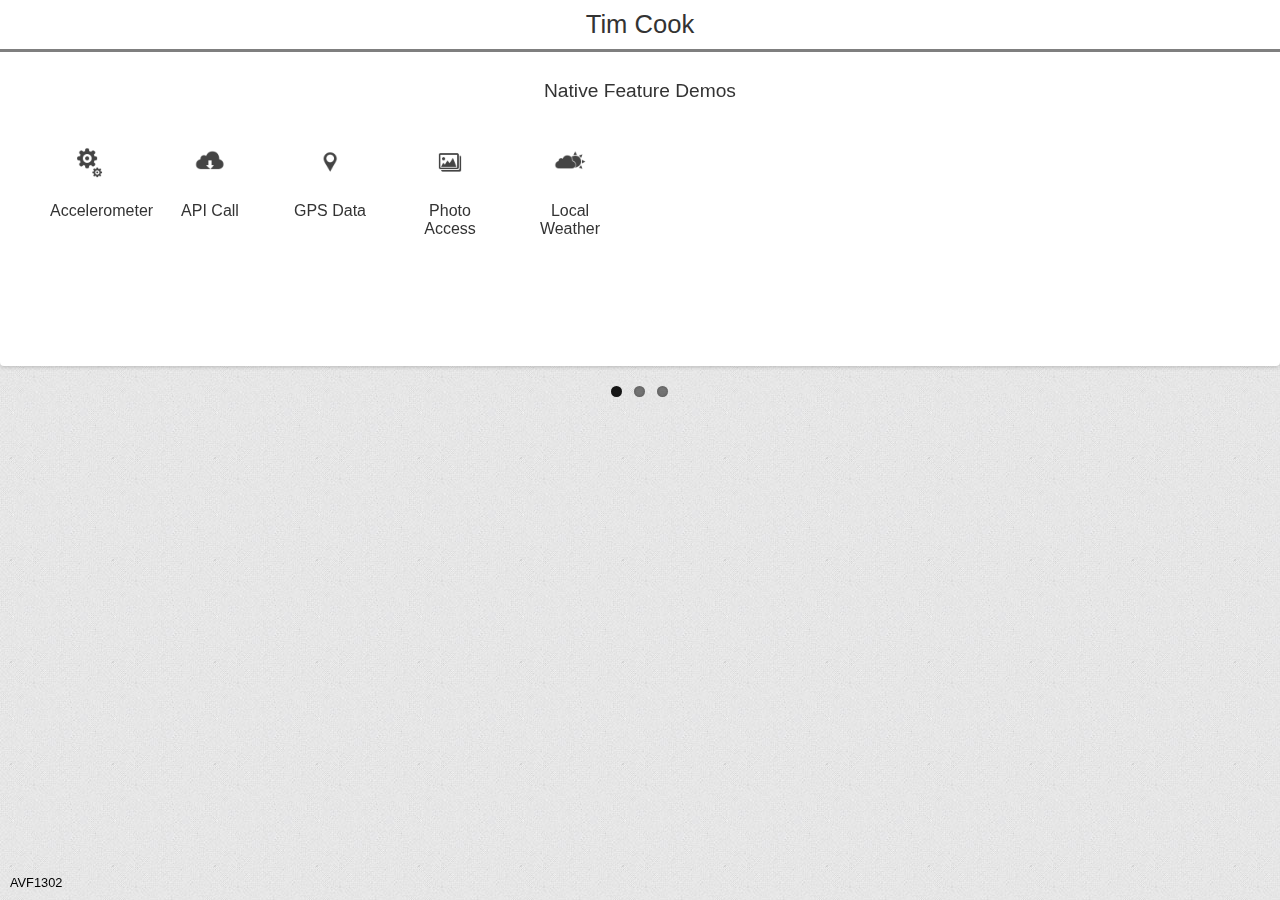
<file: index.html>
<!DOCTYPE html>
<html lang="en">
<head>
	<meta charset="utf-8">
	<meta name="viewport" content="width=device-width, initial-scale=1.0, maximum-scale=1, user-scalable=0"/>
	<title>AVF Project App</title>
	<link rel="stylesheet" href="css/flexslider.css" type="text/css">
	<link rel="stylesheet" href="css/main.css"/>
	
</head>
<body style="background: url(images/bg-texture.jpg)">
	<header>
	
		<h1>Tim Cook</h1>
	
	</header>
	<div class="flexslider">
		
		<ul class="slides">
			<li class="slide">
				<div class="slide-content">
					<h2>Native Feature Demos</h2>
					<ul class="icons">
						<li id="gear"><a href="acceleration.html">
							<h3>Accelerometer</h3>
						</a></li>
						<li id="cloud"><a href="web.html">
							<h3>API Call</h3>
						</a></li>
						<li id="location"><a href="compass.html">
							<h3>GPS Data</h3>
						</a></li>
						<li id="photos"><a href="#">
							<h3>Photo Access</h3>
						</a></li>
						<li id="weather"><a href="weather.html">
							<h3>Local Weather</h3>
						</a></li>
					</ul>
				</div>
			</li>
			<li class="slide">
				<div class="slide-content">
					<h2>API Data</h2>
					<ul class="icons">
						<li id="facebook"><a href="#">
							<h3>Facebook</h3>
						</a></li>
						<li id="twitter"><a href="twitter.html">
							<h3>Twitter</h3>
						</a></li>
						<li id="instagram"><a href="#">
							<h3>Instagram</h3>
						</a></li>
						<li id="dribbble"><a href="dribbble.html">
							<h3>Dribbble</h3>
						</a></li>
					</ul>
				</div>
			</li>
			<li class="slide">
				<div class="slide-content">
					<h2>Research</h2>
					<ul class="research">
						<li><a href="#">
							<h3 id="r1">Data Research</h3></a>
							<p id="p1">1.
I have my app setup to use jquery and I am accessing it remotely, but after trying to load my app without a connection this really needs to change. I thought that this data was downloaded with the app on instal but I was wrong. I need to store my javascript libraries locally and also consider the possibility of no internet access with my apps. The way I display data should change from with a connection and without. I could add a simple paragraph that says this data needs a network connection to load, letting the use know that the app is working properly and just was unable to collect that data.

2.
JSON-P is a great resource because of its flexibility and easy use. Almost every API uses JSON-P meaning that if you right your code for json and you can easily swap out the code.

3.
Some examples of json data that can pair well with native features is the geolocation and local storage. Geolocation is one of the most important thing with an app, from local search to activity tracking. geolocation is really driving what is possible with our devices today. And apps that let you download and upload files to your device is another great feature to consider too. From apps like dropbox with its file sync between local and cloud storage to social networks accessing your contact book to find fiends online. There are countless possibilities when you combine online APIs and native features.

4.
I have always loved the use of touch in mobile apps and I want to see more intuitive and unique interface designs utilizing it. There is just something really gratifying about swiping my finger access the screen instead of just tapping a button. 

5.
In the past I have not always researched UI and UX design but with sites like dribbble.com and pttrns.com I have easy access to unique designs that inspire innovation. I can also use dribbble to share my ideas and give back to the community that helped me craft my designs. 
</p>
						</li>
						<li><a href="#">
							<h3 id="r2">Accessibility</h3></a>
							<p id="p2">One big thing that need to happen in my app is to make all of my javascript libraries local instead of calling them externally. This will allow my app to function when there is no internet connection and also increase load times when there is. 

I have used screenreader services before on some sites and I never really had a great experience with them. I have also used siri, google now, and the mac text to speech features and they are much better. The main thing missing from these online services is the lack of local software that can be used to enhance the experience. 

The iPhone and iOS for that matter has a ton of accessibility features to help with various tasks. One amazing feature lets people that are blind use the touch screen phone using text to speech and speech to text. All the person needs to do is tap the screen and the phone will tell him what on the screen he can select and all he has to do is tell the phone what to do. And the great thing about this is that, it is all handled by the phone and independent from the app. So you don't need to do anything special to your app in order to make in more accessible. On some android phones there is an NFC chip that can be used to send and receive data from one device to another. This tech can also be used to lock and unlock doors, and even send contact information using an NFC imbedded inside of a business card.

One app that I really like is TouchPad by edovia. This app is more of an accessibility app for mac rather than iOS by letting you use your iPhone of iPad as a keyboard and touchpad for you computer. This app is great for HTPCs or just controlling your computer from the other side of the room. Another great app that I think is baked into iOS now is find my iPhone. This is a necessary feature for any phone that lets you know exactly where your phone is and you have lock and even erase your phone remotely. This is a great feature that helps against theft and just misplacement of your expensive devices. </p>
						</li>
						<li><a href="#">
							<h3 id="r3">Industry Research</h3></a>
							<p id="p3">I searched multiple sources to try and find the top selling app categories in by country, but I was unable to find resent and reliable information. However, I know for a fact that games are the top selling mobile app in every market. The type and quality of the games might very by region, but games will always be the top selling apps, of these apps the top grossing games are the 'freemium' games. Free games with in app purchases are growing fast and racking in a ton of money. With traditional apps only profiting on the number of downloads, but when it comes to freemium apps you don't get money from the initial download, but from all of the tiers of in app purchases that the user has access to. 
 
According to a study conducted by Akamai in Q3 of 2012 of the average mobile connection speeds. 
 
Japan: 10.5 mbps
United States: 7.1 mbps
United Kingdom: 6.2 mbps
 
I really don't think that internet speeds would effect the deception I would make in the development of an app. Unless you are living in a third world country with the worst connection in the world, you will be able to easily access the internet features that might be required by the app. Even if mobile internet access is limited there is always wifi.
 
I have always wanted to give back with my talents and I think that the fast growing mobile application market is a great opportunity to do just that. I have a great idea for a freemium game that takes advantage of the massive profit margin brought in by in app purchases and give that money to missions. The first game concept I had was just a farmville type game with in app purchases that correspond with what the money goes to. So like if you purchase food points then the money earned would do towards food, and water points would go towards water purification. 100% of all of the profits would go strait to missions and you would have a breakdown of were all of the money goes within the app. The only way I would make money is from donations.</p>
						</li>
					</ul>
				</div>
			</li>
		</ul>
		<footer>
			<h4> AVF1302 </h4>
		</footer>
	</div>
	<script type="text/javascript" charset="utf-8" src="cordova-2.3.0.js"></script>
	<script type="text/javascript" src="js/jquery-1.9.1.min.js"></script>
	<script type="text/javascript" src="js/jquery.flexslider-min.js"></script>
	<script type="text/javascript" src="js/main.js"></script>
</body>
</html>
</body>
</html>
</file>
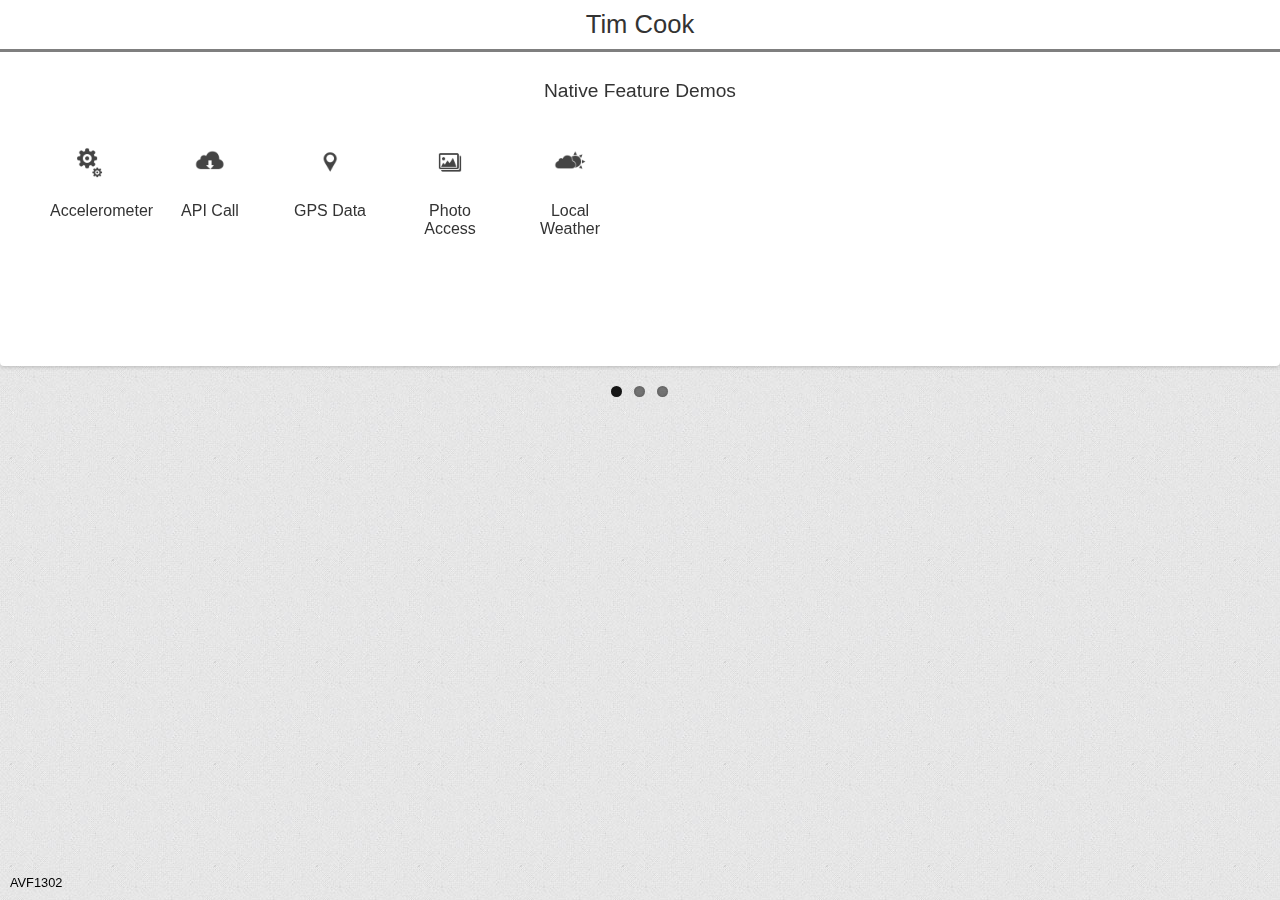
<file: iOS/index.html>
<!DOCTYPE html>
<html lang="en">
<head>
	<meta charset="utf-8">
	<meta name="viewport" content="width=device-width, initial-scale=1.0, maximum-scale=1, user-scalable=0"/>
	<title>AVF Project App</title>
	<link rel="stylesheet" href="css/flexslider.css" type="text/css">
	<link rel="stylesheet" href="css/main.css"/>
	
</head>
<body style="background: url(images/bg-texture.jpg)">
	<header>
	
		<h1>Tim Cook</h1>
	
	</header>
	<div class="flexslider">
		
		<ul class="slides">
			<li class="slide">
				<div class="slide-content">
					<h2>Native Feature Demos</h2>
					<ul class="icons">
						<li id="gear"><a href="acceleration.html">
							<h3>Accelerometer</h3>
						</a></li>
						<li id="cloud"><a href="#">
							<h3>API Call</h3>
						</a></li>
						<li id="location"><a href="compass.html">
							<h3>GPS Data</h3>
						</a></li>
						<li id="photos"><a href="#">
							<h3>Photo Access</h3>
						</a></li>
						<li id="weather"><a href="weather.html">
							<h3>Local Weather</h3>
						</a></li>
					</ul>
				</div>
			</li>
			<li class="slide">
				<div class="slide-content">
					<h2>API Data</h2>
					<ul class="icons">
						<li id="facebook"><a href="#">
							<h3>Facebook</h3>
						</a></li>
						<li id="twitter"><a href="twitter.html">
							<h3>Twitter</h3>
						</a></li>
						<li id="instagram"><a href="#">
							<h3>Instagram</h3>
						</a></li>
						<li id="dribbble"><a href="dribbble.html">
							<h3>Dribbble</h3>
						</a></li>
					</ul>
				</div>
			</li>
			<li class="slide">
				<div class="slide-content">
					<h2>Research</h2>
					<ul class="research">
						<li><a href="#">
							<h3>Data Research</h3>
						</a></li>
						<li><a href="#">
							<h3>Accessibility</h3>
						</a></li>
						<li><a href="#">
							<h3>Industry Research</h3>
						</a></li>
					</ul>
				</div>
			</li>
		</ul>
		<footer>
			<h4> AVF1302 </h4>
		</footer>
	</div>
	<script type="text/javascript" charset="utf-8" src="cordova-2.3.0.js"></script>
	<script type="text/javascript" src="js/jquery-1.9.1.min.js"></script>
	<script type="text/javascript" src="js/jquery.flexslider-min.js"></script>
	<script type="text/javascript" src="js/main.js"></script>
</body>
</html>
</body>
</html>
</file>
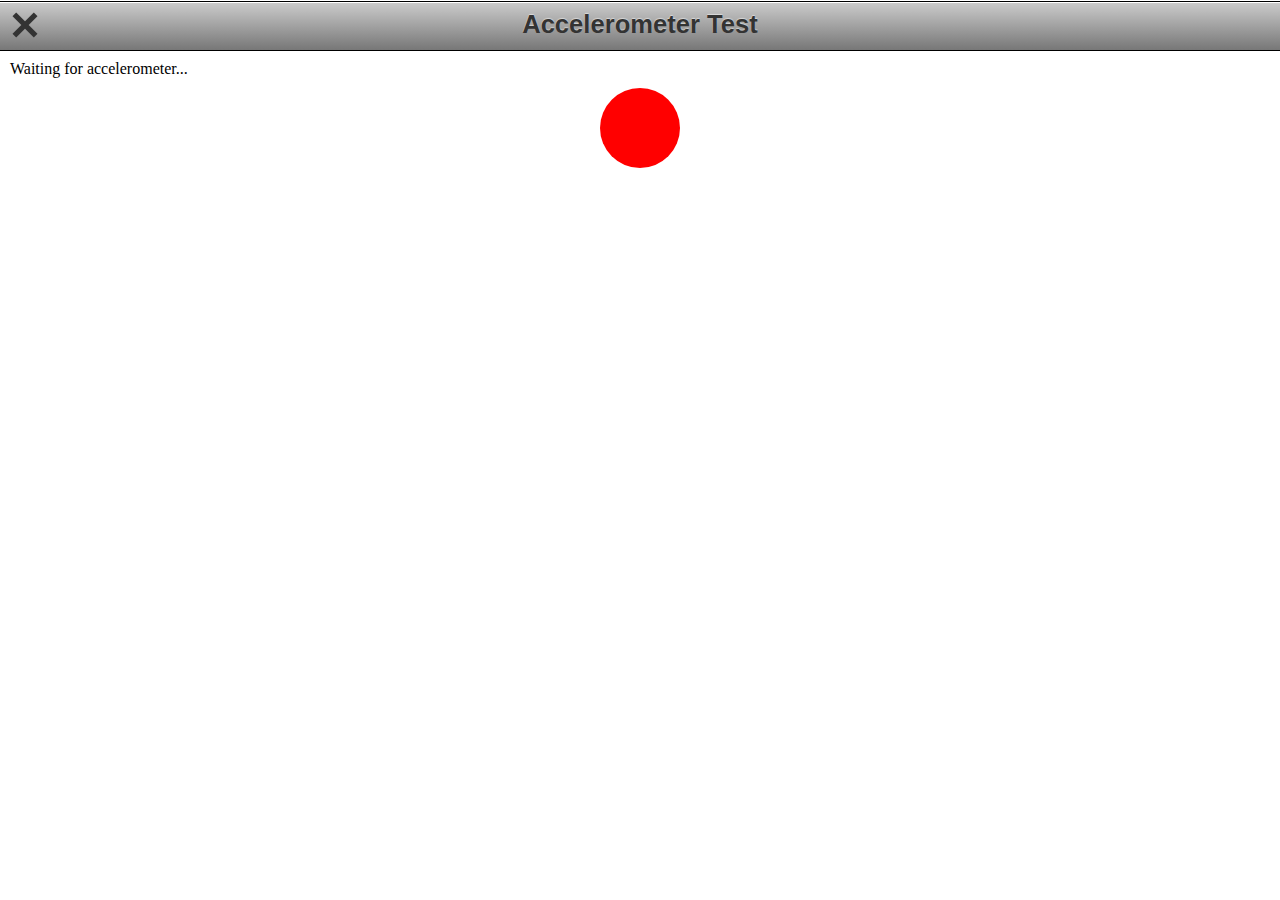
<file: acceleration.html>
<!DOCTYPE html>
<html>
  <head>
    <title>Acceleration Example</title>
    <style>
    	html, body {
	    	margin: 0px;
	    	padding: 0px;
	    	width: 100%;
	    	height: 100%;
    	}
    	#ball {
	    	width: 40px;
	    	height: 40px;
	    	padding: 20px;
	    	border-radius: 40px;
	    	background: red;
	    	margin: auto;
	    	z-index: 1;
    	}
    	header {
	    	width: 100%;
			height: 48px;                
			position: fixed;
			top: 0;
			margin: 1px 0px;
			padding: 0px;
			background: -webkit-linear-gradient(#ccc 0%, #777 100%);
			box-shadow: inset 0px 1px 0px 0px rgba(255,255,255,1);
			border-bottom: 1px solid black;
			border-top: 1px solid black;
			z-index: 2;
    	}
    	#accelerometer {
	    	padding: 60px 10px 10px 10px;
    	}
    	h1 {
    		font-family: helvetica, sans-serif;
			margin: 8px 0px;
			font-size: 1.6em;
			text-align: center;
			color: #333;
			text-shadow: 0px -1px 1px rgba(255,255,255,0.5);
		}
		#back {
			margin: 10px;
			width: 30px;
			height: 30px;
			background-image: url('images/exit.png');
			background-size: cover;
			position: fixed;
			top: 0;
			left: 0;
			z-index: 2;
		}
    </style>
    <script type="text/javascript" charset="utf-8" src="cordova-2.3.0.js"></script>
    <script type="text/javascript" src="js/jquery-1.9.1.min.js"></script>
    <script type="text/javascript" charset="utf-8">
	$(document).ready(function(){
    // The watch id references the current `watchAcceleration`
    var watchID = null;

    // Wait for Cordova to load
    //
    document.addEventListener("deviceready", onDeviceReady, false);

    // Cordova is ready
    //
    function onDeviceReady() {
        startWatch();
    }

    // Start watching the acceleration
    //
    function startWatch() {

        // Update acceleration every 3 seconds
        var options = { frequency: 40 };

        watchID = navigator.accelerometer.watchAcceleration(onSuccess, onError, options);
    }

    // Stop watching the acceleration
    //
    function stopWatch() {
        if (watchID) {
            navigator.accelerometer.clearWatch(watchID);
            watchID = null;
        }
    }
    
	
    // onSuccess: Get a snapshot of the current acceleration
    //
    function onSuccess(acceleration) {
        var element = document.getElementById('accelerometer');
        element.innerHTML = 'Acceleration X: ' + acceleration.x + '<br />' +
                            'Acceleration Y: ' + acceleration.y + '<br />' +
                            'Acceleration Z: ' + acceleration.z + '<br />' +
                            'Timestamp: '      + acceleration.timestamp + '<br />';

		var w = $(window).width();
		var h = $(window).height(); 
		                   
        if (h >= w) {
		    $('#ball').css("margin-left", parseInt( $('#ball').css("margin-left")) - acceleration.y );
	   		$('#ball').css("margin-top", parseInt( $('#ball').css("margin-top")) - acceleration.x );
        } else {
	        $('#ball').css("margin-left", parseInt( $('#ball').css("margin-left")) + acceleration.y );
	   		$('#ball').css("margin-top", parseInt( $('#ball').css("margin-top")) + acceleration.x );
        }
    }
    
   		
    
    // onError: Failed to get the acceleration
    //
    function onError() {
        alert('onError!');
    }
    });
    </script>
  </head>
  <body>
  	<header>
  		<a id="back" href="index.html"></a>
  		<h1>Accelerometer Test</h1>
  	
  	</header>
    <div id="accelerometer">Waiting for accelerometer...</div>
    <div id="ball"></div>
  </body>
</html>
</file>
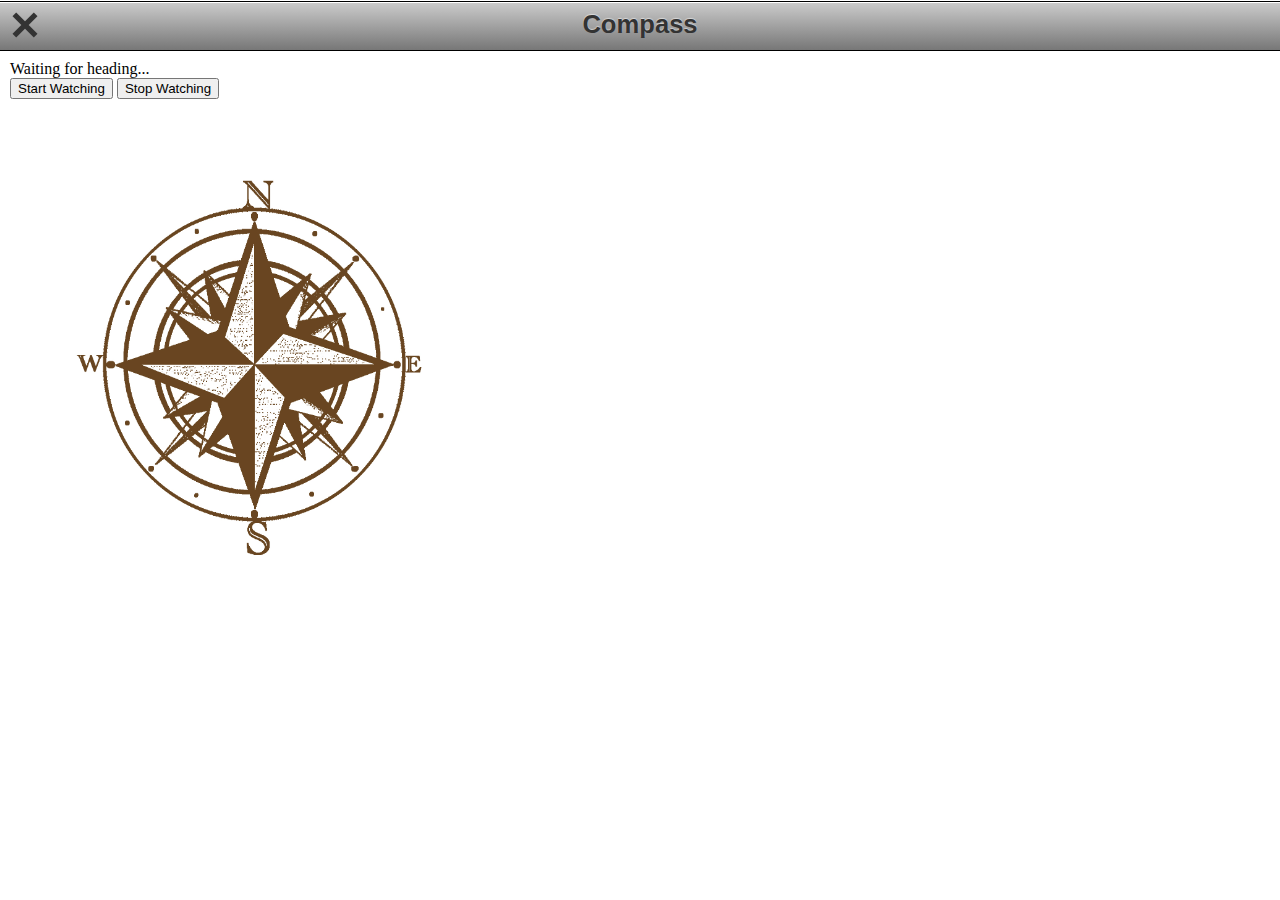
<file: compass.html>
<!DOCTYPE html>
<html>
  <head>
    <title>Compass Example</title>
    <style>
    	html, body {
	    	margin: 0px;
	    	padding: 0px;
	    	width: 100%;
	    	height: 100%;
    	}
    	header {
	    	width: 100%;
			height: 48px;
			position: fixed;
			top: 0;
			margin: 1px 0px;
			padding: 0px;
			background: -webkit-linear-gradient(#ccc 0%, #777 100%);
			box-shadow: inset 0px 1px 0px 0px rgba(255,255,255,1);
			border-bottom: 1px solid black;
			border-top: 1px solid black;
			z-index: 2;
    	}
    	#info {
	    	padding: 60px 10px 10px 10px;
    	}
    	#compass {
	    	width: 400px;
	    	height: 400px;
	    	margin: 60px;
    	}
    	h1 {
    		font-family: helvetica, sans-serif;
			margin: 8px 0px;
			font-size: 1.6em;
			text-align: center;
			color: #333;
			text-shadow: 0px -1px 1px rgba(255,255,255,0.5);
		}
		#back {
			margin: 10px;
			width: 30px;
			height: 30px;
			background-image: url('images/exit.png');
			background-size: cover;
			position: fixed;
			top: 0;
			left: 0;
			z-index: 2;
		}
    </style>
    <script type="text/javascript" charset="utf-8" src="cordova-2.3.0.js"></script>
    <script type="text/javascript" src="js/jquery-1.9.1.min.js"></script>
    <script type="text/javascript" charset="utf-8">
	$(document).ready(function(){
	    // The watch id references the current `watchHeading`
	    var watchID = null;
	
	    // Wait for Cordova to load
	    //
	    document.addEventListener("deviceready", onDeviceReady, false);
	
	    // Cordova is ready
	    //
	    function onDeviceReady() {
	        startWatch();
	    }
	
	    // Start watching the compass
	    //
	    function startWatch() {
	
	        // Update compass every 3 seconds
	        var options = { frequency: 40 };
	        
	        watchID = navigator.compass.watchHeading(onSuccess, onError, options);
	    }
	
	    // Stop watching the compass
	    //
	    function stopWatch() {
	        if (watchID) {
	            navigator.compass.clearWatch(watchID);
	            watchID = null;
	        }
	    }
	
	    // onSuccess: Get the current heading
	    //
	    function onSuccess(heading) {
	        var element = document.getElementById('heading');
	        element.innerHTML = 'Heading: ' + heading.magneticHeading;
	        $('#compass').css('transform', 'rotate(-'+ heading.magneticHeading +'deg)');
	    }
	
	    // onError: Failed to get the heading
	    //
	    function onError(compassError) {
	        alert('Compass error: ' + compassError.code);
	    }		
	});


    </script>
  </head>
  <body>
  	<header>
  		<a id="back" href="index.html"></a>
  		<h1>Compass</h1>
  	
  	</header>  
  	<div id="info">
	    <div id="heading">Waiting for heading...</div>
	    <button onclick="startWatch();">Start Watching</button>
	    <button onclick="stopWatch();">Stop Watching</button>
  	</div>
  	<div id="compass-container">
  		<img id="compass" src="images/compass.jpg" />
  	</div>
  </body>
</html>
</file>
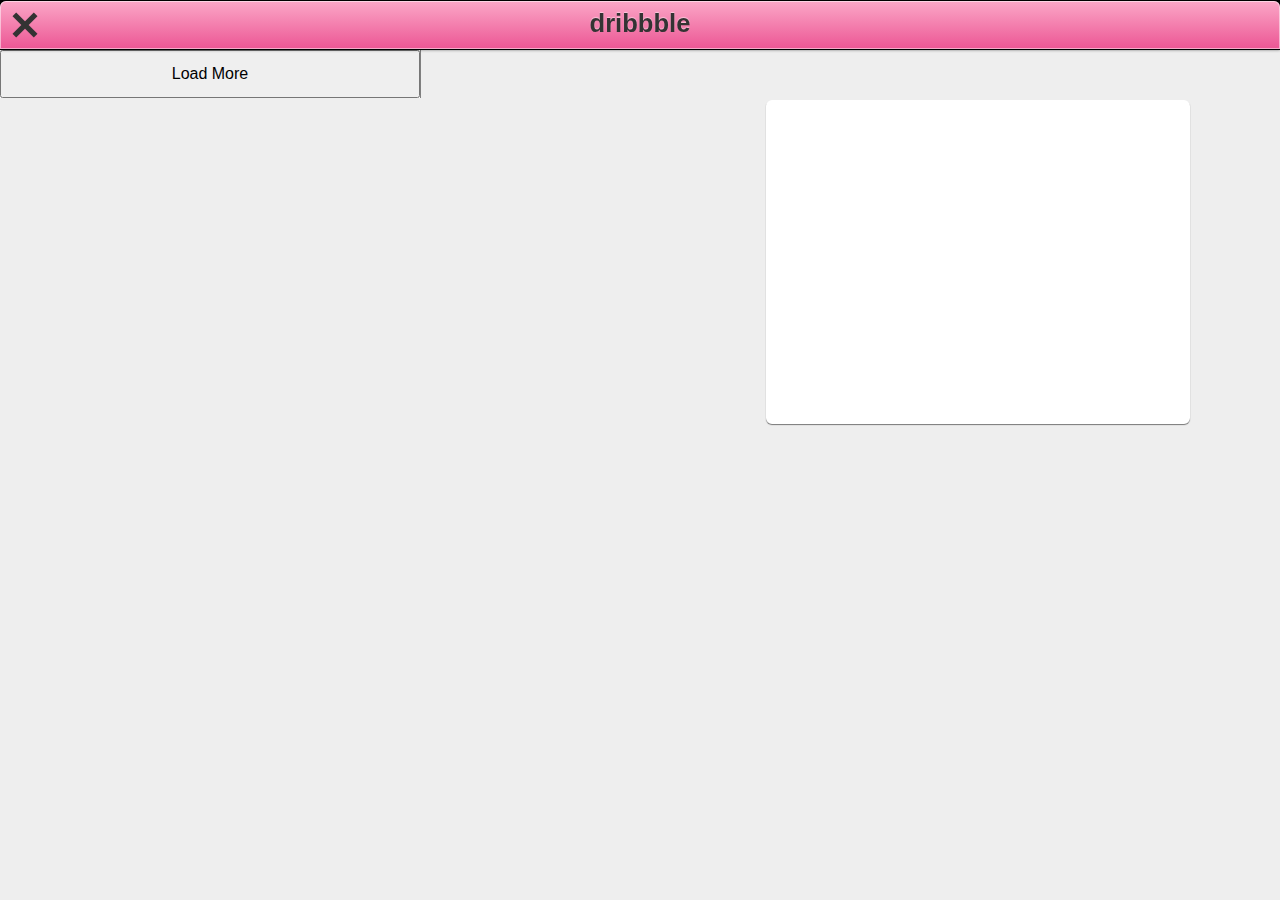
<file: dribbble.html>
<!DOCTYPE html>
<html lang="en">
<head>
	<meta charset="utf-8">
	<meta name="viewport" content="width=device-width, initial-scale=1.0, maximum-scale=1, user-scalable=0"/>
	<title>AVF Project App</title>
	<link rel="stylesheet" href="css/flexslider.css" type="text/css">
	<style>
		html {
			background: #eeeeee;
			font-family: helvetica, sans-serif;
			-webkit-font-smoothing: antialiased;
		}
		body {
			margin: 0px;
			padding: 0px;
			
		}
		header {
			width: 100%;
			height: 50px;
			background: black;
			position: fixed;
			top: 0;
			z-index: 1;
		}
		#head {
			width: 100%;
			height: 48px;
			position: fixed;
			top: 0;
			margin: 1px 0px;
			padding: 0px;
			background: -webkit-linear-gradient(rgba(251, 167, 199, 1.0) 0%, rgba(236, 86, 148, 1.0) 100%);
			box-shadow: inset 0px 0px 0px 1px rgba(255,255,255,0.5), 0px 1px 3px rgba(0,0,0,0.5);
			border-radius: 6px 6px 0px 0px;
			z-index: 1;
		}
		#back {
			margin: 10px;
			width: 30px;
			height: 30px;
			background-image: url('images/exit.png');
			background-size: cover;
			position: fixed;
			top: 0;
			left: 0;
			z-index: 1;
		}
		h1 {
			margin: 8px 0px;
			font-size: 1.6em;
			text-align: center;
			color: #333;
			text-shadow: 0px -1px 1px rgba(255,255,255,0.5);
		}
		h2 {
			margin: 10px 0px 0px 0px;
			font-size: 1em;
			float: left;
			color: #333;
			font-weight: 400;
			text-shadow: 0px 1px 1px rgba(255,255,255,0.5);
		}
		#api-data {
			float: left;
			margin-top: 50px;
			width: 100%;
			background: white;
			height: 100%;
		}
		#data-list {
			float: left;
			width: 100%;
			padding: 0px;
			margin: 0px;
		}
		#data-list > li {
			list-style: none;
			margin: 0px;
			padding: 0px;
			width: 100%;
			border-bottom: 1px solid #333;
			box-shadow: inset 0px 1px 0px 0px white;
			background-size: cover;
			background-position: center center;
			float: left;
			height: 60px;
			position: relative;
		}
		.label {
			width: 100%;
			height: 60px;
			position: absolute;
			bottom: 0;
			background: rgba(255,255,255,0.5);
			box-shadow: inset 0px 1px 0px 0px rgba(255,255,255,0.8);
			float: left;
		}
		img {
			width: 40px;
			height: 40px;
			border-radius: 20px;
			background-size: cover;
			margin: 10px;
			float: left;
		}
		.group {
			position: absolute;
			bottom: 0;
			font-size: .7em;
			font-weight: 700;
			color: #333;
			margin-bottom: 10px;
			padding-left: 50px;
		}
		.group > li {
			list-style: none;
			display: inline;
			margin: 0px 0px 0px 12px;
			width: auto;
		}
		.views {
			padding-left: 18px;
			background-repeat: no-repeat;
			background-image: url('images/icon-views-sm.png');
			background-position: 0 50%;
		}
		.comments {
			padding-left: 15px;
			background-repeat: no-repeat;
			background-image: url('images/icon-comments.png');
			background-position: 0 0;
		}
		.likes {
			padding-left: 15px;
			background-repeat: no-repeat;
			background-image: url('images/icon-hearts.png');
			background-position: 0 0;
		}
		button {
			width: 100%;
			height: 48px;
			margin: 0px;
			font-size: 1em;
		}
		@media (min-width: 801px) {
			#api-data {
				width: 420px;
				border-right: 1px solid rgba(0,0,0,0.5);
			}
			.image-preview {
				width: 400px;
				height: 300px;
				border: 12px solid white;
				border-radius: 6px;
				box-shadow: 0px 1px 1px rgba(0,0,0,0.5);
				margin-top: 100px;
				margin-right: 90px;
				position: fixed;
				right: 0;
				top: 0;
				background-size: 400px 300px;
				background-color: white;
			}
		}
		@media (max-width: 800px) {
			
		}
	</style>
	<script type="text/javascript" charset="utf-8" src="cordova-2.3.0.js"></script>
	<script type="text/javascript" src="js/jquery-1.9.1.min.js"></script>
	<script>
		$(document).ready(function(){
			// Wait for Cordova to load
		    // 
		    document.addEventListener("deviceready", onDeviceReady, false);
		
		    // Cordova is loaded and it is now safe to make calls Cordova methods
		    //
		    function onDeviceReady() {
		        checkConnection();
		    }
		
		    function checkConnection() {
		        var networkState = navigator.connection.type;
	
		        if(networkState === Connection.NONE) {
			        alert("Cannot Connect to Dribbble");
		        };
		    }
		    
			
			var currentPage;
			var totalPages;
			var getData = function(pageNum){
				$.ajax({
					url: "http://api.dribbble.com/players/timcook/shots/following?page="+ pageNum +"",
					dataType: "jsonp",
					success: function (response){
						totalPages = response.pages;
						currentPage = response.page;
						for(var i=0, j=response.shots.length; i<j; i++){
							var img = response.shots[i].image_url;
							var title = response.shots[i].title;
							var id = response.shots[i].id;
							var player = response.shots[i].player.avatar_url;
							var likes = response.shots[i].likes_count;
							var views = response.shots[i].views_count;
							var comments = response.shots[i].comments_count;
							
							
							$('#data-list').append(''+
								'<li id="'+ id +'" style="background-image: url('+ img +'); background-size: cover; background-position: center center">'+
									'<div class="label">'+
										'<img src="'+ player +'" />'+
										'<h2>'+ title +'</h2>'+
										'<ul class="group">'+
											'<li class="views">'+ views +'</li>'+
											'<li class="comments">'+ comments +'</li>'+
											'<li class="likes">'+ likes +'</li>'+
										'</ul>'+
									'</div>'+
								'</li>'
							);
						};
						slideOut();					
					}				
				});	
				
			};
			getData(1);
			
			$('button').click(function(){
				if ((currentPage + 1) < totalPages) {
					getData(currentPage + 1);
				};
				
			});
			var sizeChange = function () {
			    var w = $(window).width();
			    var h = $(window).height();
			    $('#data-list > li').unbind('click');
			    console.log(w, h);
			    slideOut(w, h);
			    
		    };
		    $(window).resize(sizeChange);
		    
			var slideOut = function(wi, hi) {
				
				if (wi < hi) {
					$('#data-list > li').click(function() {				
						if ($(this).css('height') === '60px') {
							$(this).animate({height: "300px"}, 300);
						} else {
							$(this).animate({height: "60px"}, 300);
						};
					});
					$('#data-list > li').mouseleave(function() {
						if ($(this).css('height') === '300px') {
							$(this).animate({height: "60px"}, 300);
						};
					});	
				} else if (wi > hi) {
					$('#data-list > li').click(function() {				
						$('.image-preview').css('background-image',''+ $(this).css('background-image') +'');

					});
				}
			};	
		});
	</script>
</head>
<body>
	
	<header>
		<div id="head">
			<a id="back" href="index.html"></a>
			<h1>dribbble</h1>
		</div>
	</header>
	<div class="image-preview">
	</div>
	<div id="api-data">
		<ul id="data-list">
	
		</ul>
		<button>
			Load More
		</button>
	</div>
	
</body>
</html>
</file>
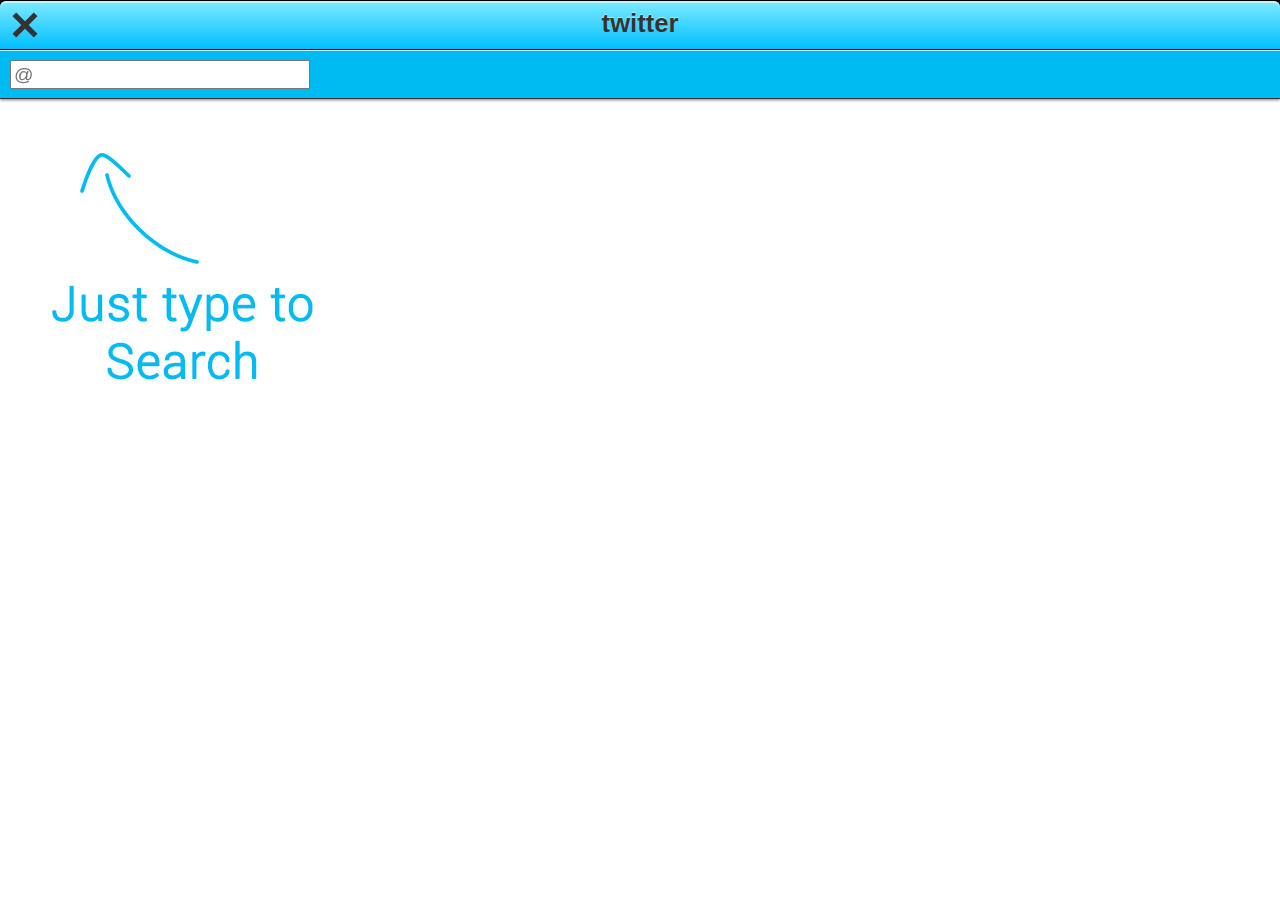
<file: twitter.html>
<!DOCTYPE html>
<html lang="en">
<head>
	<meta charset="utf-8">
	<meta name="viewport" content="width=device-width, initial-scale=1.0"/>
	<title>AVF Project App</title>
	<link rel="stylesheet" href="css/flexslider.css" type="text/css">
	<style>
		html {
			background: white;
			background-image: url('images/twitter-bg.jpg');
			background-repeat: no-repeat;
			font-family: helvetica, sans-serif;
			-webkit-font-smoothing: antialiased;
		}
		body {
			margin: 0px;
			padding: 0px;
			
		}
		header {
			width: 100%;
			height: 50px;
			background: black;
			position: fixed;
			top: 0;
			z-index: 1;
		}
		#head {
			width: 100%;
			height: 48px;
			position: fixed;
			top: 0;
			margin: 1px 0px;
			padding: 0px;
			background: -webkit-linear-gradient(#7debff 0%, #00bfff 100%);
			box-shadow: inset 0px 2px 0px 0px rgba(255,255,255,0.5);
			border-radius: 6px 6px 0px 0px;
			z-index: 1;
		}
		#back {
			margin: 10px;
			width: 30px;
			height: 30px;
			background-image: url('images/exit.png');
			background-size: cover;
			position: fixed;
			top: 0;
			left: 0;
			z-index: 1;
		}
		#search {
			height: 48px;
			width: 100%;
			float: left;
			margin-top: 50px;
			background: rgba(0, 187, 242, 1.0);
			border-bottom: 1px solid #333;
			box-shadow: inset 0px 1px 0px 0px rgba(255,255,255,0.8), 0px 1px 3px rgba(0,0,0,0.5);;
		}
		input {
			width: 300px; 
			line-height: 1.2em;
			font-size: 1.2em;
			margin: 10px;
			
		}
		h1 {
			margin: 8px 0px;
			font-size: 1.6em;
			text-align: center;
			color: #333;
			text-shadow: 0px -1px 1px rgba(255,255,255,0.5);
		}
		h2 {
			margin: 25px 0px 0px 0px;
			font-size: 1.2em;
			float: left;
			color: #333;
			font-weight: 600;
			text-shadow: 0px 1px 1px rgba(255,255,255,0.5);
		}
		p {
			margin-top: 5px;
			font-size: .8em;
			padding-right: 20px;
			padding-left: 20px;
			clear: left;
		}
		#api-data {
			float: left;
			margin-top: 100px;
			width: 100%;
			background: white;
		}
		#data-list {
			float: left;
			width: 100%;
			padding: 0px;
			margin: 0px;
		}
		#data-list > li {
			list-style: none;
			margin: 0px;
			padding: 0px;
			width: 100%;
			border-bottom: 1px solid #333;
			background: -webkit-linear-gradient(#dddddd 0%, #aaaaaa 100%);
			box-shadow: inset 0px 1px 0px 0px white;
			float: left;
			position: relative;
		}
		.label {
			width: 100%;
			position: absolute;
			bottom: 0;
			background: rgba(255,255,255,0.5);
			box-shadow: inset 0px 1px 0px 0px rgba(255,255,255,0.8);
			float: left;
		}
		img {
			width: 40px;
			height: 40px;
			border-radius: 20px;
			background-size: cover;
			margin: 15px;
			float: left;
		}
		a {
			color: #0072a3;
			cursor: pointer;
			text-decoration: none;
		}
		a:active {
			color: #0072a3;
			cursor: pointer;
		}
		
		
	</style>
	<script type="text/javascript" charset="utf-8" src="cordova-2.3.0.js"></script>
	<script type="text/javascript" src="js/jquery-1.9.1.min.js"></script>
	<script>
		$(document).ready(function(){
			
			// Wait for Cordova to load
		    // 
		    document.addEventListener("deviceready", onDeviceReady, false);

		    // Cordova is loaded and it is now safe to make calls Cordova methods
		    //
		    function onDeviceReady() {
		        checkConnection();
		        
		    };
	    	
		    
		    function checkConnection() {
		        var networkState = navigator.connection.type;
	
		        if(networkState === Connection.NONE) {
			        alert("Cannot Connect to Twitter");
		        };
		    }
			var currentPage;
			var totalPages;
			var getData = function(tSearch){
				$.ajax({
					url: "http://search.twitter.com/search.json?q=%40"+ tSearch +"",
					dataType: "jsonp",
					success: function (response){
						String.prototype.hashify = function() {
				            return this.replace(/#([A-Za-z0-9\/\.]*)/g, function(m) {
				                return '<a name="http://twitter.com/search?q=' + m.replace('#','') + '">' + m + "</a>";
				            });
				        };
				
				        String.prototype.linkify = function(){
				            return this.replace(/[A-Za-z]+:\/\/[A-Za-z0-9-_]+\.[A-Za-z0-9-_:%&\?\/.=]+/, function(m) {
				                return '<a name="' + m + '">' + m + "</a>";
				            });
				        };
				
				        String.prototype.atify = function() {
				            return this.replace(/@[\w]+/g, function(m) {
				                return '<a name="http://www.twitter.com/' + m.replace('@','') + '">' + m + "</a>";
				            });
				        }; 
						for(var i=0, j=response.results.length; i<j; i++){
							var img = response.results[i].profile_image_url;
							var name = response.results[i].from_user;
							var id = response.results[i].id;
							var tweet = response.results[i].text;
								tweet = tweet.linkify().atify().hashify();
							
							$('#data-list').append(''+
								'<li id="'+ id +'">'+
								
										'<img src="'+ img +'" />'+
										'<h2>'+ name +'</h2>'+
										'<p>'+ tweet +'</p>'+
							
								'</li>'
							);
						};
						pageLink();
					}				
				});	
				
			};
			var pageLink = function() {
				$('#data-list a').on('click', function(){
			    	var link = $(this).attr('name');
			    	console.log(link);
				    var ref = window.open(link, '_blank', 'location=yes, resizable=yes');
			        ref.addEventListener('loadstart', function() { alert('start: ' + event.url); });
			        ref.addEventListener('loadstop', function() { alert('stop: ' + event.url); });
			        ref.addEventListener('exit', function() { alert(event.type); });
			    });
			};
			
			var searchUpdate = function() {
				$('#search input').keyup(function() {
					$('#data-list li').remove();
					getData($(this).val());
				});
			};
			searchUpdate();
		});
	</script>
</head>
<body>
	
	<header>
		<div id="head">
			<a id="back" href="index.html"></a>
			<h1>twitter</h1>
		</div>
		<div id="search">
			<input type="search" placeholder="@"/>
		</div>
	</header>
	<div id="api-data">
		<ul id="data-list">
	
		</ul>

	</div>
	
	
	



</body>
</html>
</file>
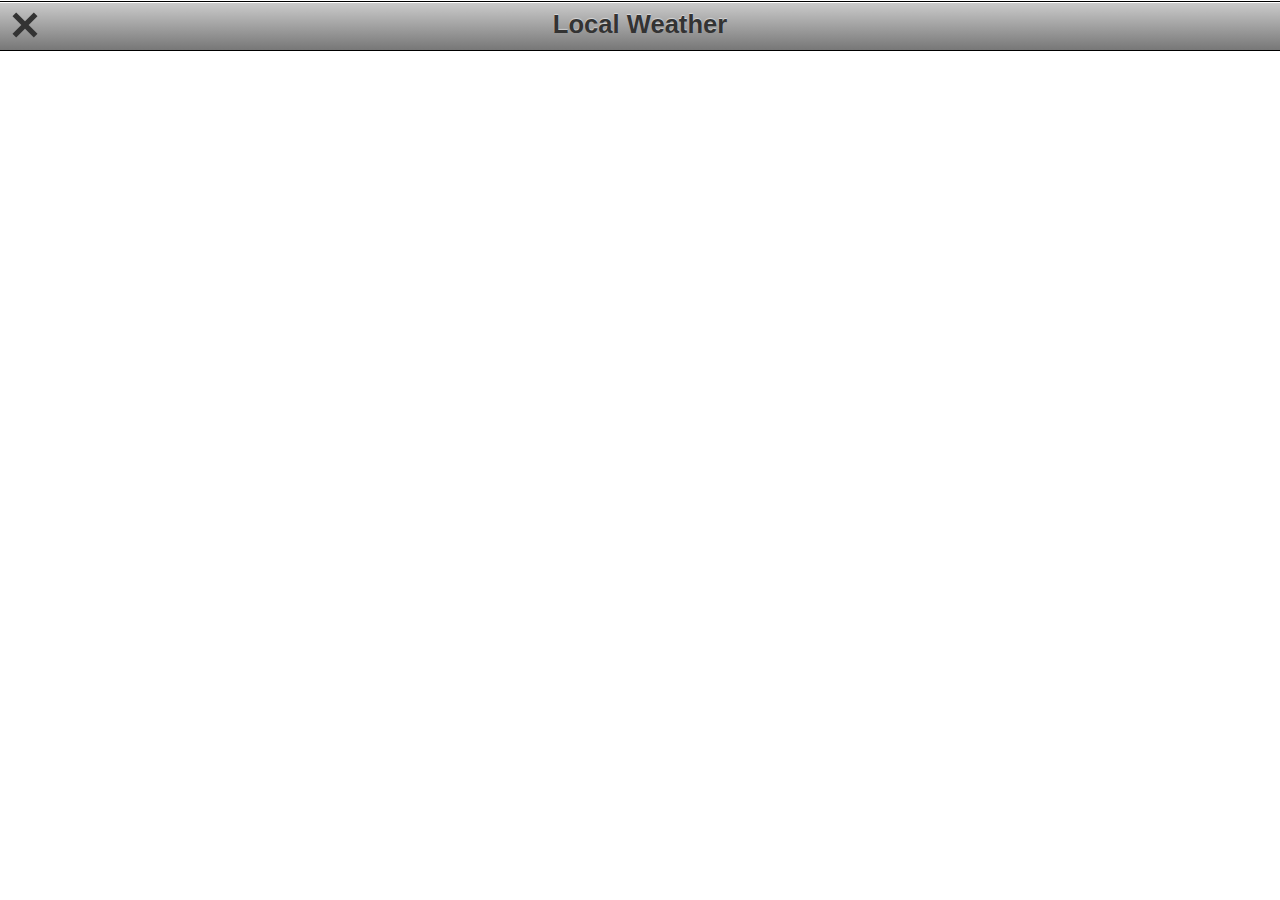
<file: weather.html>
<!DOCTYPE html>
<html>
  <head>
    <title>Location Example</title>
    <style>
    	html, body {
	    	margin: 0px;
	    	padding: 0px;
	    	width: 100%;
	    	height: 100%;
	    	font-family: helvetica, sans-serif;
	    	
    	}
    	header {
	    	width: 100%;
			height: 48px;
			position: fixed;
			top: 0;
			margin: 1px 0px;
			padding: 0px;
			background: -webkit-linear-gradient(#ccc 0%, #777 100%);
			box-shadow: inset 0px 1px 0px 0px rgba(255,255,255,1);
			border-bottom: 1px solid black;
			border-top: 1px solid black;
			z-index: 2;
    	}
    	h1 {
    		font-family: helvetica, sans-serif;
			margin: 8px 0px;
			font-size: 1.6em;
			text-align: center;
			color: #333;
			text-shadow: 0px -1px 1px rgba(255,255,255,0.5);
		}
		#back {
			margin: 10px;
			width: 30px;
			height: 30px;
			background-image: url('images/exit.png');
			background-size: cover;
			position: fixed;
			top: 0;
			left: 0;
			z-index: 1;
		}
		h2 {
			text-align: center;
		}
		article {
			padding-top: 60px;
		}
		#data-list {
			float: left;
		}
		#data-list li{
			float: left;
			width: 200px;
			margin: 20px;
			border: 3px solid #333;
			border-radius: 6px;
			list-style: none;
			padding: 60px 5px 5px 5px;
		}
    </style>
    <script type="text/javascript" charset="utf-8" src="cordova-2.3.0.js"></script>
    <script type="text/javascript" src="js/jquery-1.9.1.min.js"></script>
    <script type="text/javascript" charset="utf-8">
	$(document).ready(function(){
  	    // Wait for Cordova to load
	    //
	    document.addEventListener("deviceready", onDeviceReady, false);
	
	    // Cordova is ready
	    //
	    function onDeviceReady() {
	        navigator.geolocation.getCurrentPosition(onSuccess, onError);
	    }
	     // onSuccess Geolocation
	    //
	    function onSuccess(position) {
	        var element = document.getElementById('geolocation');
	        $.ajax({
				url: "http://api.wunderground.com/api/9b3e5f0bbc5e8c85/forecast/q/"+ position.coords.latitude +","+ position.coords.longitude +".json",
				dataType: "jsonp",
				success: function (response){
				console.log(response);
					for(var i=0, j=response.forecast.txt_forecast.forecastday.length; i<j; i++){
						var id = response.forecast.txt_forecast.forecastday[i].period;
						var icon = response.forecast.txt_forecast.forecastday[i].icon_url;
						var title = response.forecast.txt_forecast.forecastday[i].title;
						var weather = response.forecast.txt_forecast.forecastday[i].fcttext;
						
						
						$('#data-list').append(''+
							'<li id="'+ id +'" style="background-image: url('+ icon +'); background-size: 60px 60px; background-repeat: no-repeat; background-position: top center">'+
								'<div class="label">'+
									'<h2>'+ title +'</h2>'+
									'<p>' + weather +'</p>'+
								'</div>'+
							'</li>'
						);
					};
				}				
			});	
	    }
	    // onError Callback receives a PositionError object
	    //
	    function onError(error) {
	        alert('code: '    + error.code    + '\n' +
	                'message: ' + error.message + '\n');
	    }

	    	
	});

    </script>
    </head>

  <body>
  	<header>
  		<a id="back" href="index.html"></a>
  		<h1>Local Weather
  		</h1>
  	
  	</header>
  	<article>
  		<ul id="data-list">

  		</ul>
  	</article>
  </body>
</html>
</file>
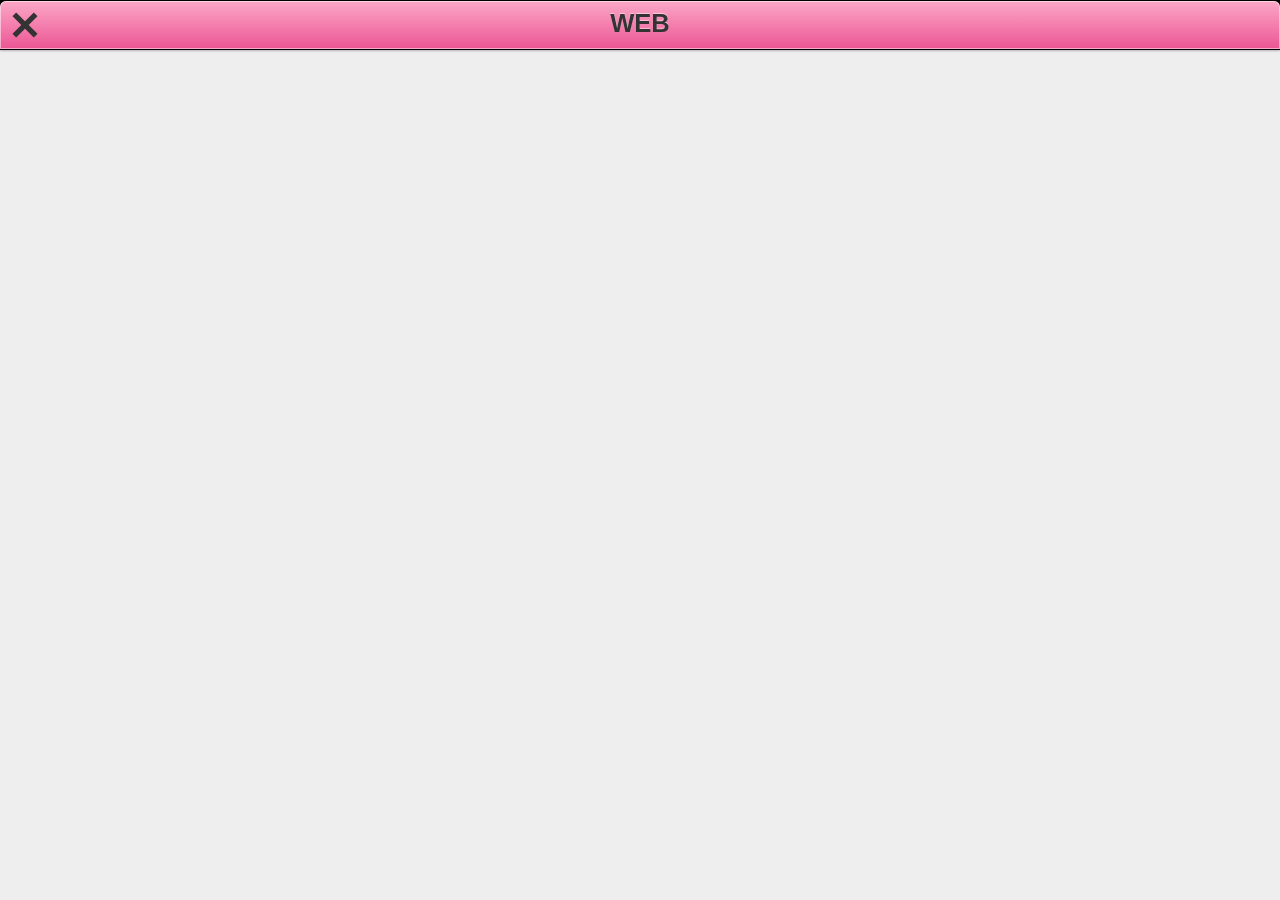
<file: web.html>
<!DOCTYPE html>
<html>
  <head>
    <title>InAppBrowser.addEventListener Example</title>
    <style>
    	html {
			background: #eeeeee;
			font-family: helvetica, sans-serif;
			-webkit-font-smoothing: antialiased;
		}
		body {
			margin: 0px;
			padding: 0px;
			
		}
    	header {
			width: 100%;
			height: 50px;
			background: black;
			position: fixed;
			top: 0;
			z-index: 1;
		}
		#head {
			width: 100%;
			height: 48px;
			position: fixed;
			top: 0;
			margin: 1px 0px;
			padding: 0px;
			background: -webkit-linear-gradient(rgba(251, 167, 199, 1.0) 0%, rgba(236, 86, 148, 1.0) 100%);
			box-shadow: inset 0px 0px 0px 1px rgba(255,255,255,0.5), 0px 1px 3px rgba(0,0,0,0.5);
			border-radius: 6px 6px 0px 0px;
			z-index: 1;
		}
		#back {
			margin: 10px;
			width: 30px;
			height: 30px;
			background-image: url('images/exit.png');
			background-size: cover;
			position: fixed;
			top: 0;
			left: 0;
			z-index: 1;
		}
		h1 {
			margin: 8px 0px;
			font-size: 1.6em;
			text-align: center;
			color: #333;
			text-shadow: 0px -1px 1px rgba(255,255,255,0.5);
		}

    
    </style>

    <script type="text/javascript" charset="utf-8" src="cordova-2.3.0.js"></script>
    <script type="text/javascript" src="js/jquery-1.9.1.min.js"></script>
    <script type="text/javascript" charset="utf-8">

    // Wait for Cordova to load
    //
    document.addEventListener("deviceready", onDeviceReady, false);

    // Cordova is ready
    //
    function onDeviceReady() {
         var ref = window.open('http://apache.org', '_blank', 'location=yes');
         ref.addEventListener('loadstart', function() { alert('start: ' + event.url); });
         ref.addEventListener('loadstop', function() { alert('stop: ' + event.url); });
         ref.addEventListener('exit', function() { alert(event.type); });
    }

    </script>
  </head>
  <body>
  	
	<header>
		<div id="head">
			<a id="back" href="index.html"></a>
			<h1>WEB</h1>
		</div>
	</header>
  
  </body>
</html>
</file>
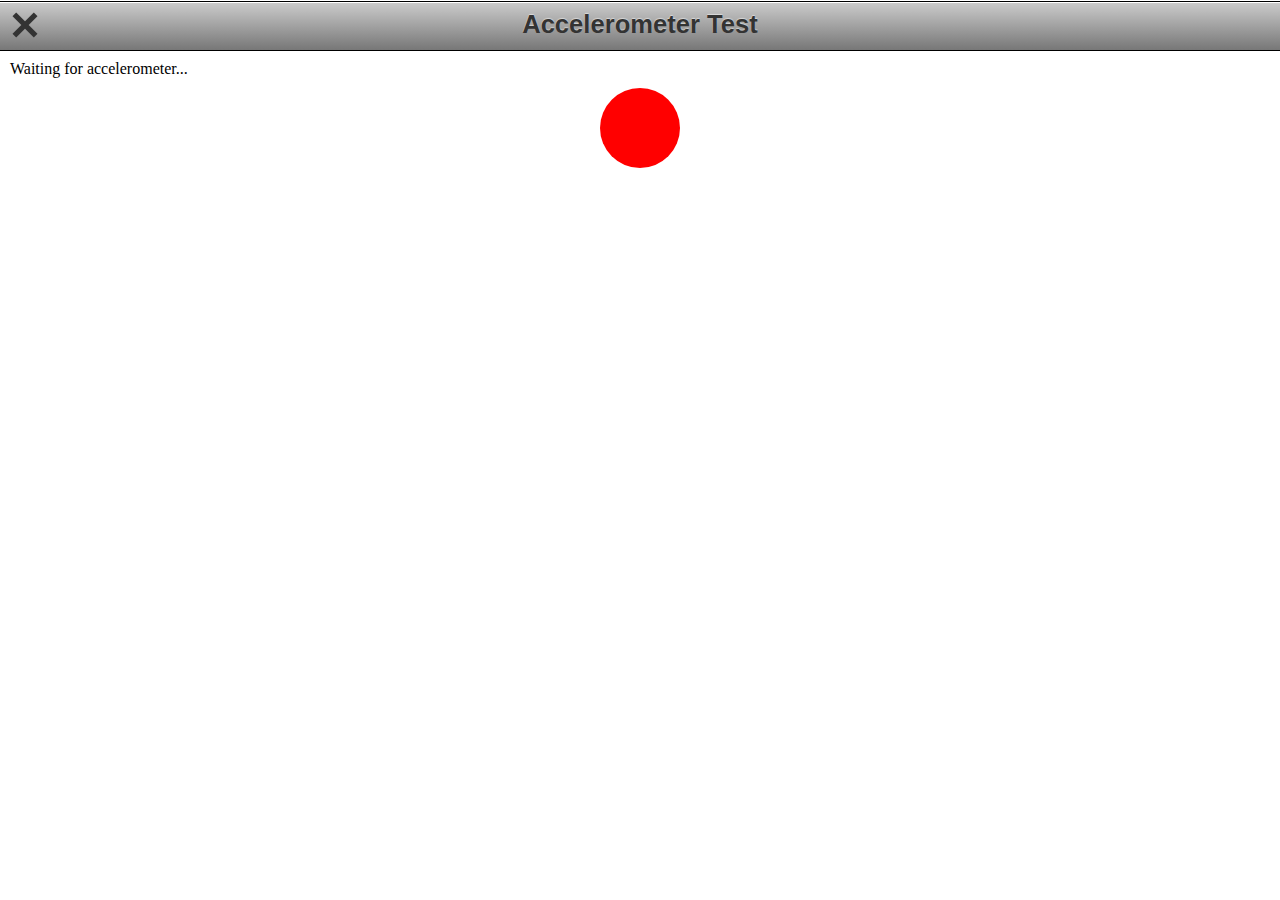
<file: iOS/acceleration.html>
<!DOCTYPE html>
<html>
  <head>
    <title>Acceleration Example</title>
    <style>
    	html, body {
	    	margin: 0px;
	    	padding: 0px;
	    	width: 100%;
	    	height: 100%;
    	}
    	#ball {
	    	width: 40px;
	    	height: 40px;
	    	padding: 20px;
	    	border-radius: 40px;
	    	background: red;
	    	margin: auto;
	    	z-index: 1;
    	}
    	header {
	    	width: 100%;
			height: 48px;
			position: fixed;
			top: 0;
			margin: 1px 0px;
			padding: 0px;
			background: -webkit-linear-gradient(#ccc 0%, #777 100%);
			box-shadow: inset 0px 1px 0px 0px rgba(255,255,255,1);
			border-bottom: 1px solid black;
			border-top: 1px solid black;
			z-index: 2;
    	}
    	#accelerometer {
	    	padding: 60px 10px 10px 10px;
    	}
    	h1 {
    		font-family: helvetica, sans-serif;
			margin: 8px 0px;
			font-size: 1.6em;
			text-align: center;
			color: #333;
			text-shadow: 0px -1px 1px rgba(255,255,255,0.5);
		}
		#back {
			margin: 10px;
			width: 30px;
			height: 30px;
			background-image: url('images/exit.png');
			background-size: cover;
			position: fixed;
			top: 0;
			left: 0;
			z-index: 2;
		}
    </style>
    <script type="text/javascript" charset="utf-8" src="cordova-2.3.0.js"></script>
    <script type="text/javascript" src="js/jquery-1.9.1.min.js"></script>
    <script type="text/javascript" charset="utf-8">
	$(document).ready(function(){
    // The watch id references the current `watchAcceleration`
    var watchID = null;

    // Wait for Cordova to load
    //
    document.addEventListener("deviceready", onDeviceReady, false);

    // Cordova is ready
    //
    function onDeviceReady() {
        startWatch();
    }

    // Start watching the acceleration
    //
    function startWatch() {

        // Update acceleration every 3 seconds
        var options = { frequency: 40 };

        watchID = navigator.accelerometer.watchAcceleration(onSuccess, onError, options);
    }

    // Stop watching the acceleration
    //
    function stopWatch() {
        if (watchID) {
            navigator.accelerometer.clearWatch(watchID);
            watchID = null;
        }
    }

    // onSuccess: Get a snapshot of the current acceleration
    //
    function onSuccess(acceleration) {
        var element = document.getElementById('accelerometer');
        element.innerHTML = 'Acceleration X: ' + acceleration.x + '<br />' +
                            'Acceleration Y: ' + acceleration.y + '<br />' +
                            'Acceleration Z: ' + acceleration.z + '<br />' +
                            'Timestamp: '      + acceleration.timestamp + '<br />';
        $('#ball').css("margin-left", parseInt( $('#ball').css("margin-left")) - acceleration.x );
   		$('#ball').css("margin-top", parseInt( $('#ball').css("margin-top")) + acceleration.y );         
    }
    
   		
    
    // onError: Failed to get the acceleration
    //
    function onError() {
        alert('onError!');
    }
    });
    </script>
  </head>
  <body>
  	<header>
  		<a id="back" href="index.html"></a>
  		<h1>Accelerometer Test</h1>
  	
  	</header>
    <div id="accelerometer">Waiting for accelerometer...</div>
    <div id="ball"></div>
  </body>
</html>
</file>
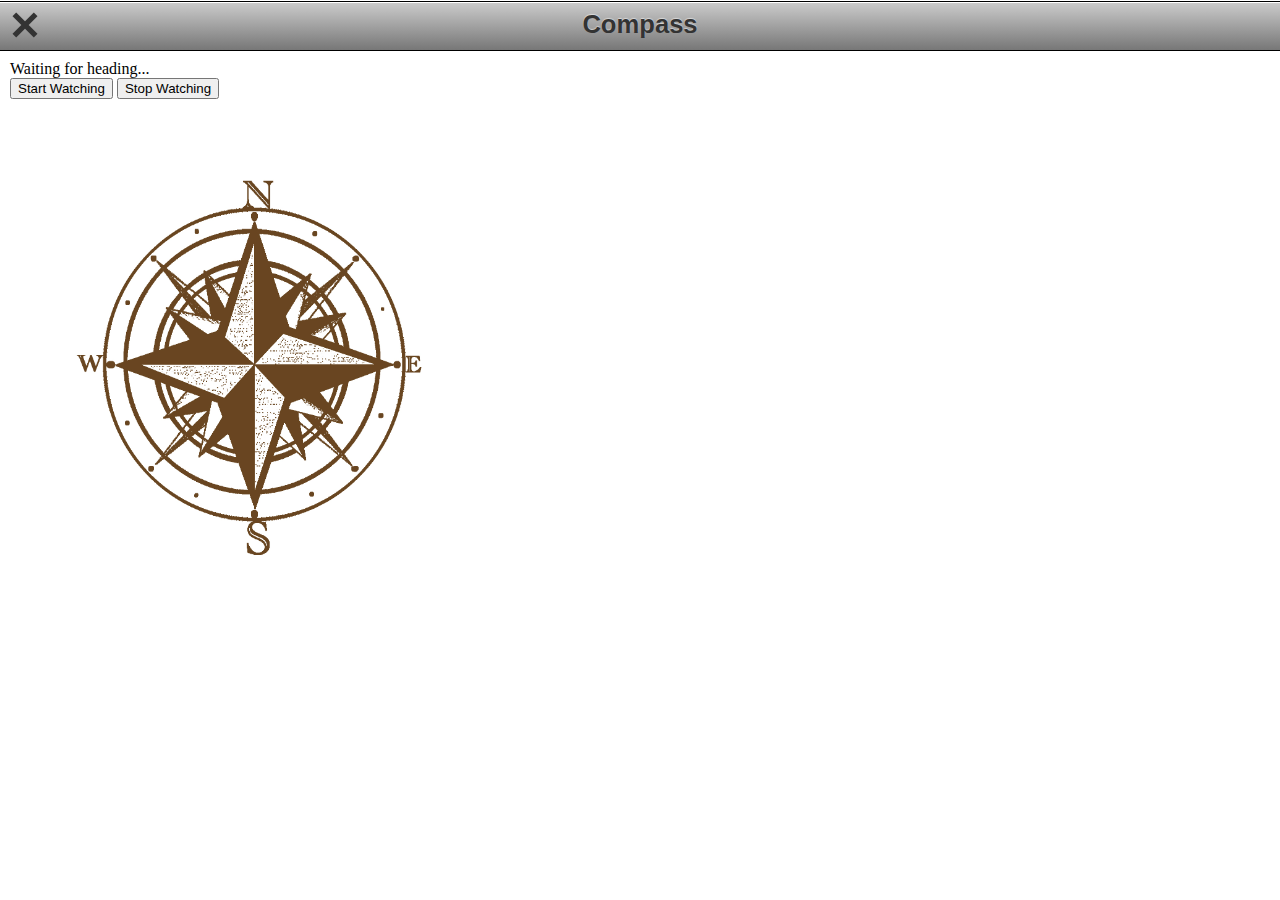
<file: iOS/compass.html>
<!DOCTYPE html>
<html>
  <head>
    <title>Compass Example</title>
    <style>
    	html, body {
	    	margin: 0px;
	    	padding: 0px;
	    	width: 100%;
	    	height: 100%;
    	}
    	header {
	    	width: 100%;
			height: 48px;
			position: fixed;
			top: 0;
			margin: 1px 0px;
			padding: 0px;
			background: -webkit-linear-gradient(#ccc 0%, #777 100%);
			box-shadow: inset 0px 1px 0px 0px rgba(255,255,255,1);
			border-bottom: 1px solid black;
			border-top: 1px solid black;
			z-index: 2;
    	}
    	#info {
	    	padding: 60px 10px 10px 10px;
    	}
    	#compass {
	    	width: 400px;
	    	height: 400px;
	    	margin: 60px;
    	}
    	h1 {
    		font-family: helvetica, sans-serif;
			margin: 8px 0px;
			font-size: 1.6em;
			text-align: center;
			color: #333;
			text-shadow: 0px -1px 1px rgba(255,255,255,0.5);
		}
		#back {
			margin: 10px;
			width: 30px;
			height: 30px;
			background-image: url('images/exit.png');
			background-size: cover;
			position: fixed;
			top: 0;
			left: 0;
			z-index: 2;
		}
    </style>
    <script type="text/javascript" charset="utf-8" src="cordova-2.3.0.js"></script>
    <script type="text/javascript" src="js/jquery-1.9.1.min.js"></script>
    <script type="text/javascript" charset="utf-8">
	$(document).ready(function(){
	    // The watch id references the current `watchHeading`
	    var watchID = null;
	
	    // Wait for Cordova to load
	    //
	    document.addEventListener("deviceready", onDeviceReady, false);
	
	    // Cordova is ready
	    //
	    function onDeviceReady() {
	        startWatch();
	    }
	
	    // Start watching the compass
	    //
	    function startWatch() {
	
	        // Update compass every 3 seconds
	        var options = { frequency: 40 };
	        
	        watchID = navigator.compass.watchHeading(onSuccess, onError, options);
	    }
	
	    // Stop watching the compass
	    //
	    function stopWatch() {
	        if (watchID) {
	            navigator.compass.clearWatch(watchID);
	            watchID = null;
	        }
	    }
	
	    // onSuccess: Get the current heading
	    //
	    function onSuccess(heading) {
	        var element = document.getElementById('heading');
	        element.innerHTML = 'Heading: ' + heading.magneticHeading;
	        $('#compass').css('transform', 'rotate(-'+ heading.magneticHeading +'deg)');
	    }
	
	    // onError: Failed to get the heading
	    //
	    function onError(compassError) {
	        alert('Compass error: ' + compassError.code);
	    }		
	});


    </script>
  </head>
  <body>
  	<header>
  		<a id="back" href="index.html"></a>
  		<h1>Compass</h1>
  	
  	</header>  
  	<div id="info">
	    <div id="heading">Waiting for heading...</div>
	    <button onclick="startWatch();">Start Watching</button>
	    <button onclick="stopWatch();">Stop Watching</button>
  	</div>
  	<div id="compass-container">
  		<img id="compass" src="images/compass.jpg" />
  	</div>
  </body>
</html>
</file>
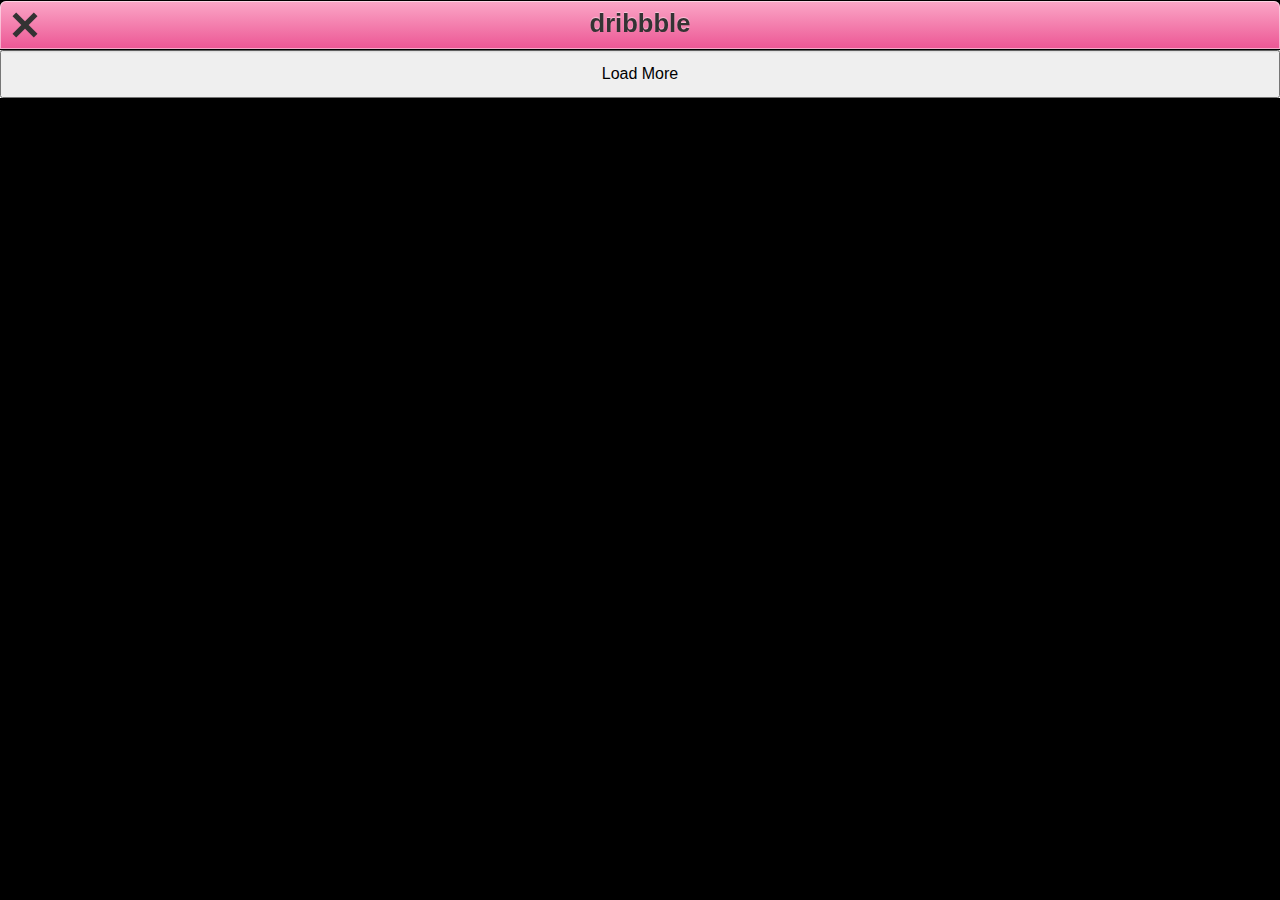
<file: iOS/dribbble.html>
<!DOCTYPE html>
<html lang="en">
<head>
	<meta charset="utf-8">
	<meta name="viewport" content="width=device-width, initial-scale=1.0, maximum-scale=1, user-scalable=0"/>
	<title>AVF Project App</title>
	<link rel="stylesheet" href="css/flexslider.css" type="text/css">
	<style>
		html {
			background: black;
			font-family: helvetica, sans-serif;
			-webkit-font-smoothing: antialiased;
		}
		body {
			margin: 0px;
			padding: 0px;
			
		}
		header {
			width: 100%;
			height: 50px;
			background: black;
			position: fixed;
			top: 0;
			z-index: 1;
		}
		#head {
			width: 100%;
			height: 48px;
			position: fixed;
			top: 0;
			margin: 1px 0px;
			padding: 0px;
			background: -webkit-linear-gradient(rgba(251, 167, 199, 1.0) 0%, rgba(236, 86, 148, 1.0) 100%);
			box-shadow: inset 0px 0px 0px 1px rgba(255,255,255,0.5), 0px 1px 3px rgba(0,0,0,0.5);
			border-radius: 6px 6px 0px 0px;
			z-index: 1;
		}
		#back {
			margin: 10px;
			width: 30px;
			height: 30px;
			background-image: url('images/exit.png');
			background-size: cover;
			position: fixed;
			top: 0;
			left: 0;
			z-index: 1;
		}
		h1 {
			margin: 8px 0px;
			font-size: 1.6em;
			text-align: center;
			color: #333;
			text-shadow: 0px -1px 1px rgba(255,255,255,0.5);
		}
		h2 {
			margin: 10px 0px 0px 0px;
			font-size: 1em;
			float: left;
			color: #333;
			font-weight: 400;
			text-shadow: 0px 1px 1px rgba(255,255,255,0.5);
		}
		#api-data {
			float: left;
			margin-top: 50px;
			width: 100%;
			background: white;
		}
		#data-list {
			float: left;
			width: 100%;
			padding: 0px;
			margin: 0px;
		}
		#data-list > li {
			list-style: none;
			margin: 0px;
			padding: 0px;
			width: 100%;
			border-bottom: 1px solid #333;
			box-shadow: inset 0px 1px 0px 0px white;
			background-size: cover;
			background-position: center center;
			float: left;
			height: 60px;
			position: relative;
		}
		.label {
			width: 100%;
			height: 60px;
			position: absolute;
			bottom: 0;
			background: rgba(255,255,255,0.5);
			box-shadow: inset 0px 1px 0px 0px rgba(255,255,255,0.8);
			float: left;
		}
		img {
			width: 40px;
			height: 40px;
			border-radius: 20px;
			background-size: cover;
			margin: 10px;
			float: left;
		}
		.group {
			position: absolute;
			bottom: 0;
			font-size: .7em;
			font-weight: 700;
			color: #333;
			margin-bottom: 10px;
			padding-left: 50px;
		}
		.group > li {
			list-style: none;
			display: inline;
			margin: 0px 0px 0px 12px;
			width: auto;
		}
		.views {
			padding-left: 18px;
			background-repeat: no-repeat;
			background-image: url('images/icon-views-sm.png');
			background-position: 0 50%;
		}
		.comments {
			padding-left: 15px;
			background-repeat: no-repeat;
			background-image: url('images/icon-comments.png');
			background-position: 0 0;
		}
		.likes {
			padding-left: 15px;
			background-repeat: no-repeat;
			background-image: url('images/icon-hearts.png');
			background-position: 0 0;
		}
		button {
			width: 100%;
			height: 48px;
			margin: 0px;
			font-size: 1em;
		}
	</style>
	<script type="text/javascript" charset="utf-8" src="cordova-2.3.0.js"></script>
	<script type="text/javascript" src="js/jquery-1.9.1.min.js"></script>
	<script>
		$(document).ready(function(){
		$(document).ready(function(){
		// Wait for Cordova to load
	    // 
	    document.addEventListener("deviceready", onDeviceReady, false);
	
	    // Cordova is loaded and it is now safe to make calls Cordova methods
	    //
	    function onDeviceReady() {
	        checkConnection();
	    }
	
	    function checkConnection() {
	        var networkState = navigator.connection.type;

	        if(networkState === Connection.NONE) {
		        alert("Cannot Connect to Dribbble");
	        };
	    }

		var currentPage;
		var totalPages;
		var getData = function(pageNum){
			$.ajax({
				url: "http://api.dribbble.com/players/timcook/shots/following?page="+ pageNum +"",
				dataType: "jsonp",
				success: function (response){
					totalPages = response.pages;
					currentPage = response.page;
					for(var i=0, j=response.shots.length; i<j; i++){
						var img = response.shots[i].image_url;
						var title = response.shots[i].title;
						var id = response.shots[i].id;
						var player = response.shots[i].player.avatar_url;
						var likes = response.shots[i].likes_count;
						var views = response.shots[i].views_count;
						var comments = response.shots[i].comments_count;
						
						
						$('#data-list').append(''+
							'<li id="'+ id +'" style="background-image: url('+ img +'); background-size: cover; background-position: center center">'+
								'<div class="label">'+
									'<img src="'+ player +'" />'+
									'<h2>'+ title +'</h2>'+
									'<ul class="group">'+
										'<li class="views">'+ views +'</li>'+
										'<li class="comments">'+ comments +'</li>'+
										'<li class="likes">'+ likes +'</li>'+
									'</ul>'+
								'</div>'+
							'</li>'
						);
					};
					slideOut();
				}				
			});	
			
		};
		getData(1);
			
			$('button').click(function(){
				if ((currentPage + 1) < totalPages) {
					getData(currentPage + 1);
				};
				
			});
	
			var slideOut = function() {
				$('#data-list > li').click(function() {
					if ($(this).css('height') === '60px') {
						$(this).animate({height: "300px"}, 300);
					} else {
						$(this).animate({height: "60px"}, 300);
					};
				});
				$('#data-list > li').mouseleave(function() {
					if ($(this).css('height') === '300px') {
						$(this).animate({height: "60px"}, 300);
					};
				});
			};	
		});
	</script>
</head>
<body>
	
	<header>
		<div id="head">
			<a id="back" href="index.html"></a>
			<h1>dribbble</h1>
		</div>
	</header>
	<div id="api-data">
		<ul id="data-list">
	
		</ul>
		<button>
			Load More
		</button>
	</div>
</body>
</html>
</file>
<file: css/main.css>
html {
	font-family: helvetica, sans-serif;
}
body {
	width: 100%;
	margin: 0px;
}
h1 {
	font-size: 1.6em;
	text-align: center;
	font-weight: 400;
	color: #333;
	margin: 10px 0px;
}
h2 {
	font-size: 1.2em;
	text-align: center;
	font-weight: 400;
	color: #333;
	margin: 10px 0px;
}
h3 {
	font-size: 1em;
	font-weight: 400;
	margin: 0px;
	text-align: center;
}
h4 {
	font-size: .8em;
	font-weight: 400;
	margin: 0px;
	text-align: center;
}
a {
	text-decoration: none;
	color: #333;
}
p {
	padding: 10px;
	padding-right: 100px;
	display: none;
}
header {
	position: fixed;
	top: 0;
	z-index: 2;
	width: 100%;
	background: white;
	border-bottom: 3px solid  rgba(0,0,0,0.5);
}
footer {
	position: fixed;
	left: 0px;
	bottom: 0px;
	margin: 10px;
}
#page-container {
	margin: 60px 12px 12px 12px;
	padding: 12px;
	border-radius: 6px;
	box-shadow: 0px 1px 3px rgba(0,0,0,0.3);
	background: rgba(255,255,255,0.5);
}
.flexslider {
	margin: 0px;
	padding: 0px;
	border: 0px;
}
.flex-viewport {
	width: 100%;
}
.slides {

}
.slide {

}
.flex-control-nav {
	width: 70px;
	bottom: -40px;
	margin: 0px auto;
	padding: 20px;
	position: inherit;
}
.slide-content {
	margin: 60px 10px 10px 10px;
	padding: 10px;
}
.content {
	margin: 12px;
}
ul {
	float: left;
	width: 100%;
	padding: 0px;
}
li {
	list-style: none;
	float: left;
}
.icons {
	padding: 10px;
}
.icons h3 {
	padding-top: 60px;
}
.icons a {
	text-decoration: none;
	color: #333;
}
#gear {
	background: url('images/gears.png');
	background-position: center top;
	background-repeat: no-repeat;
	background-size: 40px;
}
#cloud {
	background: url('images/cloud.png');
	background-position: center top;
	background-repeat: no-repeat;
	background-size: 40px;
}
#location {
	background: url('images/location.png');
	background-position: center top;
	background-repeat: no-repeat;
	background-size: 40px;
}
#photos {
	background: url('images/photos.png');
	background-position: center top;
	background-repeat: no-repeat;
	background-size: 40px;
}
#weather {
	background: url('images/weather.png');
	background-position: center top;
	background-repeat: no-repeat;
	background-size: 40px;
}
#facebook {
	background: url('images/facebook.png');
	background-position: center top;
	background-repeat: no-repeat;
	background-size: 24px;
}
#twitter {
	background: url('images/twitter.png');
	background-position: center top;
	background-repeat: no-repeat;
	background-size: 24px;
}
#dribbble {
	background: url('images/dribbble.png');
	background-position: center top;
	background-repeat: no-repeat;
	background-size: 24px;
}
#instagram {
	background: url('images/instagram.png');
	background-position: center top;
	background-repeat: no-repeat;
	background-size: 24px;
}
.icons li {
	float: left;
	width: 80px;
	height: 120px;
	margin: 20px;
	padding: 0px;
}
.research {
	margin: 20px 0px;
}
.research li {
	width: 100%;
	text-align: left;
	margin: 20px 40px;
}
.research h3 {
	text-align: left;
}
</file>
<file: iOS/css/main.css>
html {
	font-family: helvetica, sans-serif;
}
body {
	width: 100%;
	margin: 0px;
}
h1 {
	font-size: 1.6em;
	text-align: center;
	font-weight: 400;
	color: #333;
	margin: 10px 0px;
}
h2 {
	font-size: 1.2em;
	text-align: center;
	font-weight: 400;
	color: #333;
	margin: 10px 0px;
}
h3 {
	font-size: 1em;
	font-weight: 400;
	margin: 0px;
	text-align: center;
}
h4 {
	font-size: .8em;
	font-weight: 400;
	margin: 0px;
	text-align: center;
}
a {
	text-decoration: none;
	color: #333;
}
header {
	position: fixed;
	top: 0;
	z-index: 2;
	width: 100%;
	background: white;
	border-bottom: 3px solid  rgba(0,0,0,0.5);
}
footer {
	position: fixed;
	left: 0px;
	bottom: 0px;
	margin: 10px;
}
#page-container {
	margin: 60px 12px 12px 12px;
	padding: 12px;
	border-radius: 6px;
	box-shadow: 0px 1px 3px rgba(0,0,0,0.3);
	background: rgba(255,255,255,0.5);
}
.flexslider {
	margin: 0px;
	padding: 0px;
	border: 0px;
}
.flex-viewport {
	width: 100%;
}
.slides {

}
.slide {

}
.flex-control-nav {
	width: 70px;
	bottom: -40px;
	margin: 0px auto;
	padding: 20px;
	position: inherit;
}
.slide-content {
	margin: 60px 10px 10px 10px;
	padding: 10px;
}
.content {
	margin: 12px;
}
ul {
	float: left;
	width: 100%;
	padding: 0px;
}
li {
	list-style: none;
	float: left;
}
.icons {
	padding: 10px;
}
.icons h3 {
	padding-top: 60px;
}
.icons a {
	text-decoration: none;
	color: #333;
}
#gear {
	background: url('images/gears.png');
	background-position: center top;
	background-repeat: no-repeat;
	background-size: 40px;
}
#cloud {
	background: url('images/cloud.png');
	background-position: center top;
	background-repeat: no-repeat;
	background-size: 40px;
}
#location {
	background: url('images/location.png');
	background-position: center top;
	background-repeat: no-repeat;
	background-size: 40px;
}
#photos {
	background: url('images/photos.png');
	background-position: center top;
	background-repeat: no-repeat;
	background-size: 40px;
}
#weather {
	background: url('images/weather.png');
	background-position: center top;
	background-repeat: no-repeat;
	background-size: 40px;
}
#facebook {
	background: url('images/facebook.png');
	background-position: center top;
	background-repeat: no-repeat;
	background-size: 24px;
}
#twitter {
	background: url('images/twitter.png');
	background-position: center top;
	background-repeat: no-repeat;
	background-size: 24px;
}
#dribbble {
	background: url('images/dribbble.png');
	background-position: center top;
	background-repeat: no-repeat;
	background-size: 24px;
}
#instagram {
	background: url('images/instagram.png');
	background-position: center top;
	background-repeat: no-repeat;
	background-size: 24px;
}
.icons li {
	float: left;
	width: 80px;
	height: 120px;
	margin: 20px;
	padding: 0px;
}
.research {
	margin: 20px 0px;
}
.research li {
	width: 100%;
	text-align: left;
	margin: 20px 40px;
}
.research h3 {
	text-align: left;
}
</file>
